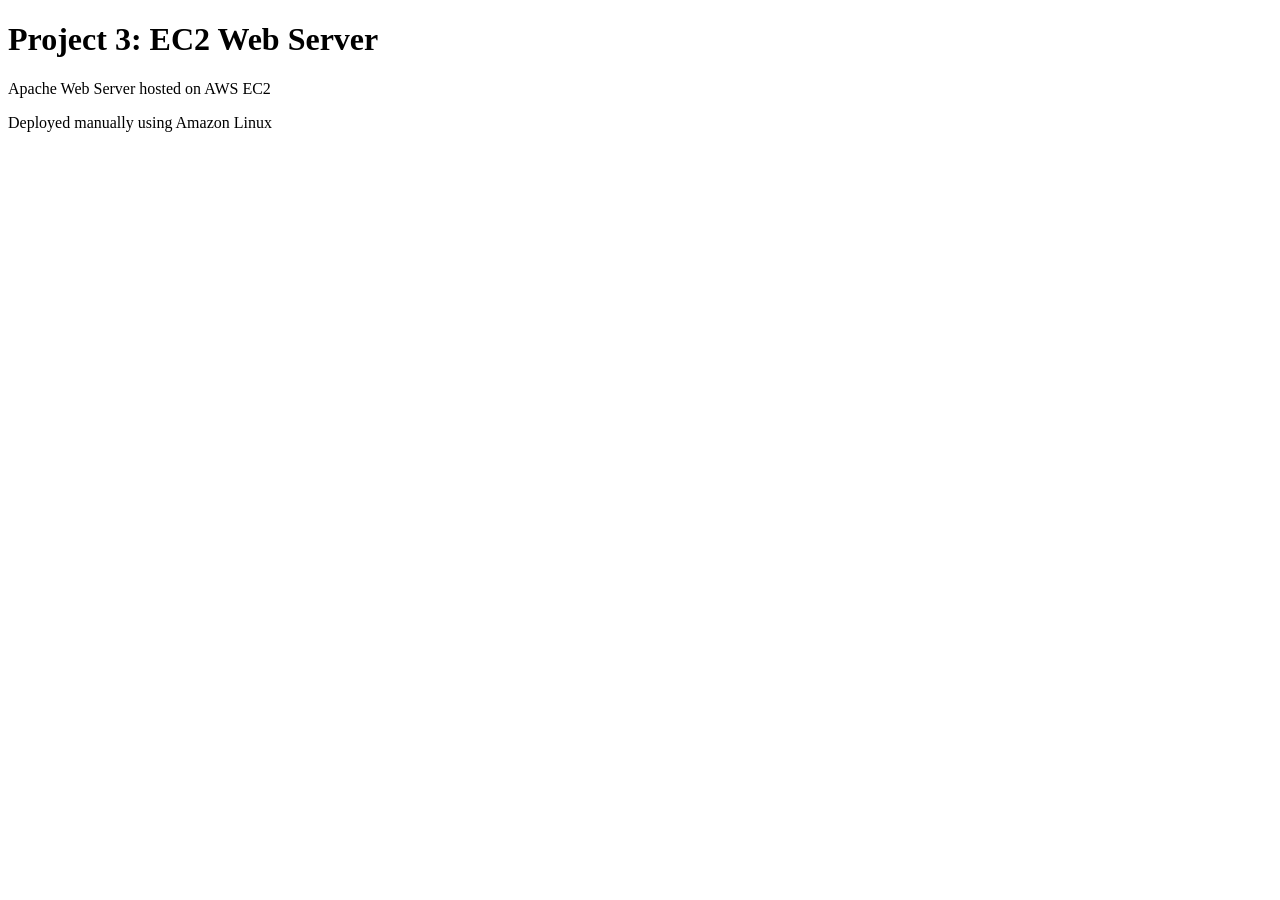
<file: 01-Web-Hosting-and-Deployment/Project-03-EC2-Apache/index.html>
<!DOCTYPE html>
<html>
<head>
    <title>EC2 Apache Project</title>
</head>
<body>
    <h1>Project 3: EC2 Web Server</h1>
    <p>Apache Web Server hosted on AWS EC2</p>
    <p>Deployed manually using Amazon Linux</p>
</body>
</html>
</file>
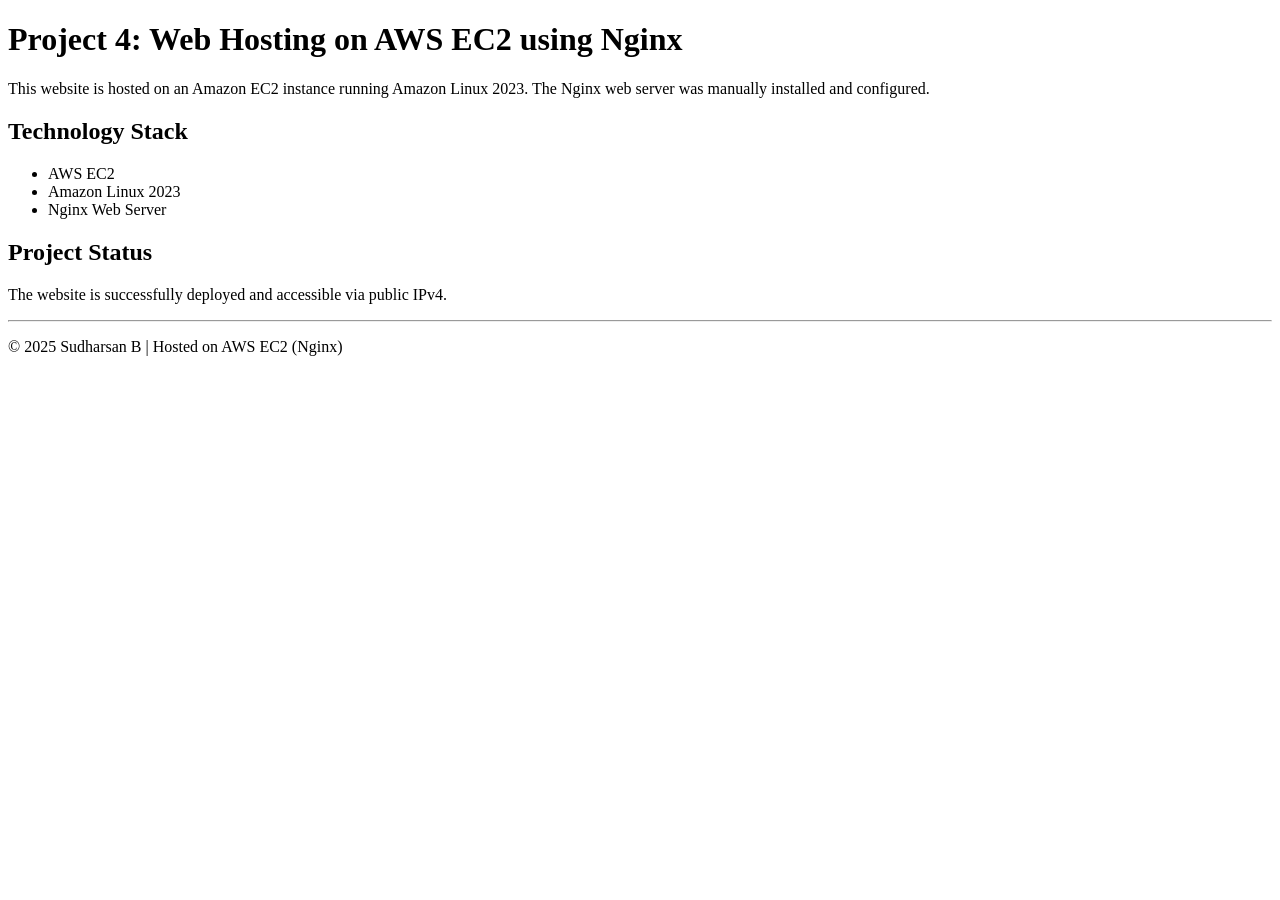
<file: 01-Web-Hosting-and-Deployment/Project-04-EC2-Nginx/index.html>
<!DOCTYPE html>
<html lang="en">
<head>
    <meta charset="UTF-8">
    <title>Project 4 | EC2 Nginx</title>
</head>
<body>

<h1>Project 4: Web Hosting on AWS EC2 using Nginx</h1>

<p>
This website is hosted on an Amazon EC2 instance running Amazon Linux 2023.
The Nginx web server was manually installed and configured.
</p>

<h2>Technology Stack</h2>
<ul>
    <li>AWS EC2</li>
    <li>Amazon Linux 2023</li>
    <li>Nginx Web Server</li>
</ul>

<h2>Project Status</h2>
<p>
The website is successfully deployed and accessible via public IPv4.
</p>

<footer>
    <hr>
    <p>© 2025 Sudharsan B | Hosted on AWS EC2 (Nginx)</p>
</footer>

</body>
</html>
</file>
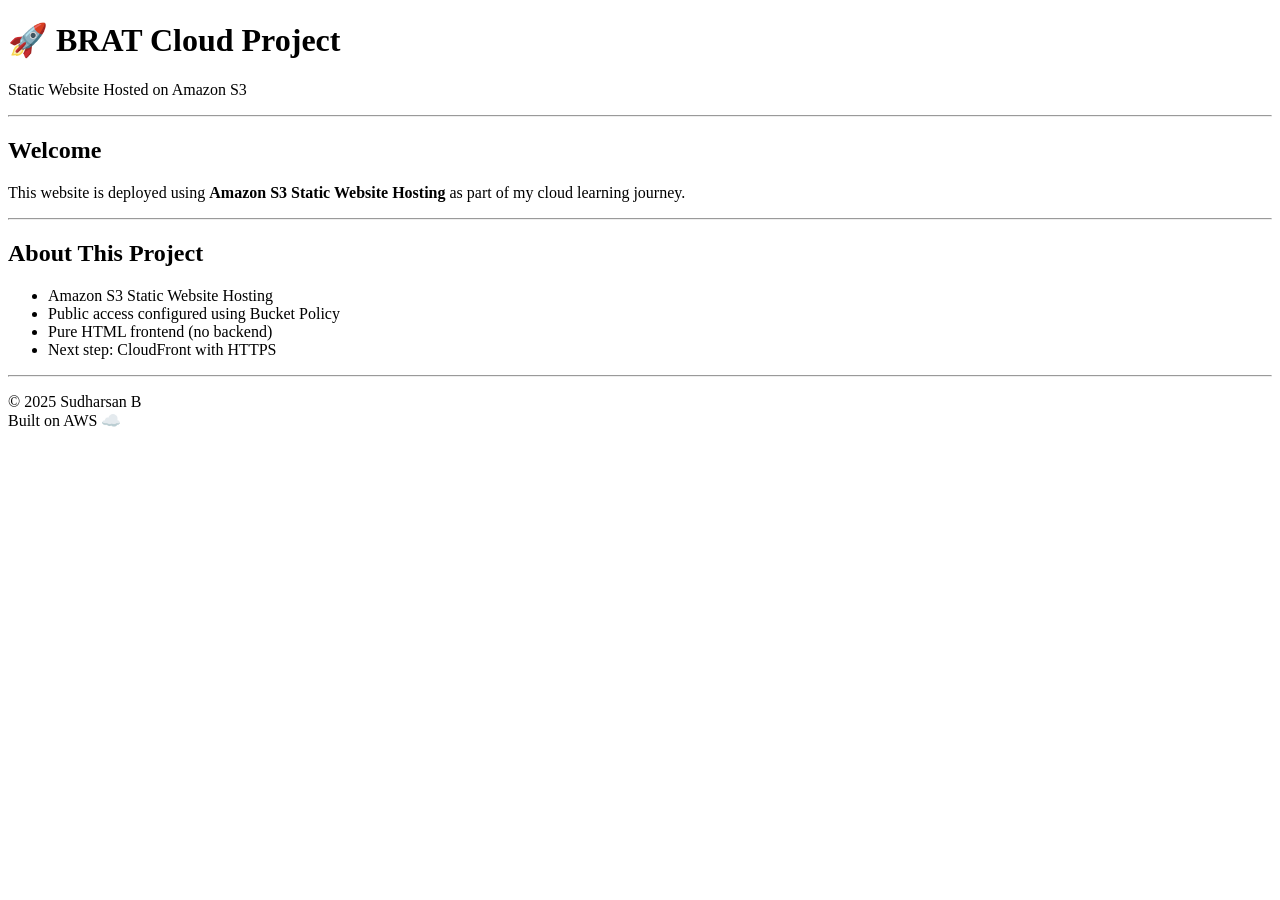
<file: 01-Web-Hosting-and-Deployment/01-Web-Hosting-and-Deployment/Project-01-S3-Static-Website/01-Web-Hosting-and-Deployment/Project-01-S3-Static-Website/index.html>
<!DOCTYPE html>
<html lang="en">
<head>
    <meta charset="UTF-8">
    <title>BRAT AWS Project</title>
    <meta name="viewport" content="width=device-width, initial-scale=1.0">
</head>

<body>

    <!-- HEADER -->
    <header>
        <h1>🚀 BRAT Cloud Project</h1>
        <p>Static Website Hosted on Amazon S3</p>
        <hr>
    </header>

    <!-- HOME SECTION -->
    <section id="home">
        <h2>Welcome</h2>
        <p>
            This website is deployed using <strong>Amazon S3 Static Website Hosting</strong>
            as part of my cloud learning journey.
        </p>
    </section>

    <hr>

    <!-- ABOUT SECTION -->
    <section id="about">
        <h2>About This Project</h2>
        <ul>
            <li>Amazon S3 Static Website Hosting</li>
            <li>Public access configured using Bucket Policy</li>
            <li>Pure HTML frontend (no backend)</li>
            <li>Next step: CloudFront with HTTPS</li>
        </ul>
    </section>

    <hr>

    <!-- FOOTER -->
    <footer>
        <p>
            © 2025 Sudharsan B <br>
            Built on AWS ☁️
        </p>
    </footer>

</body>
</html>
</file>
